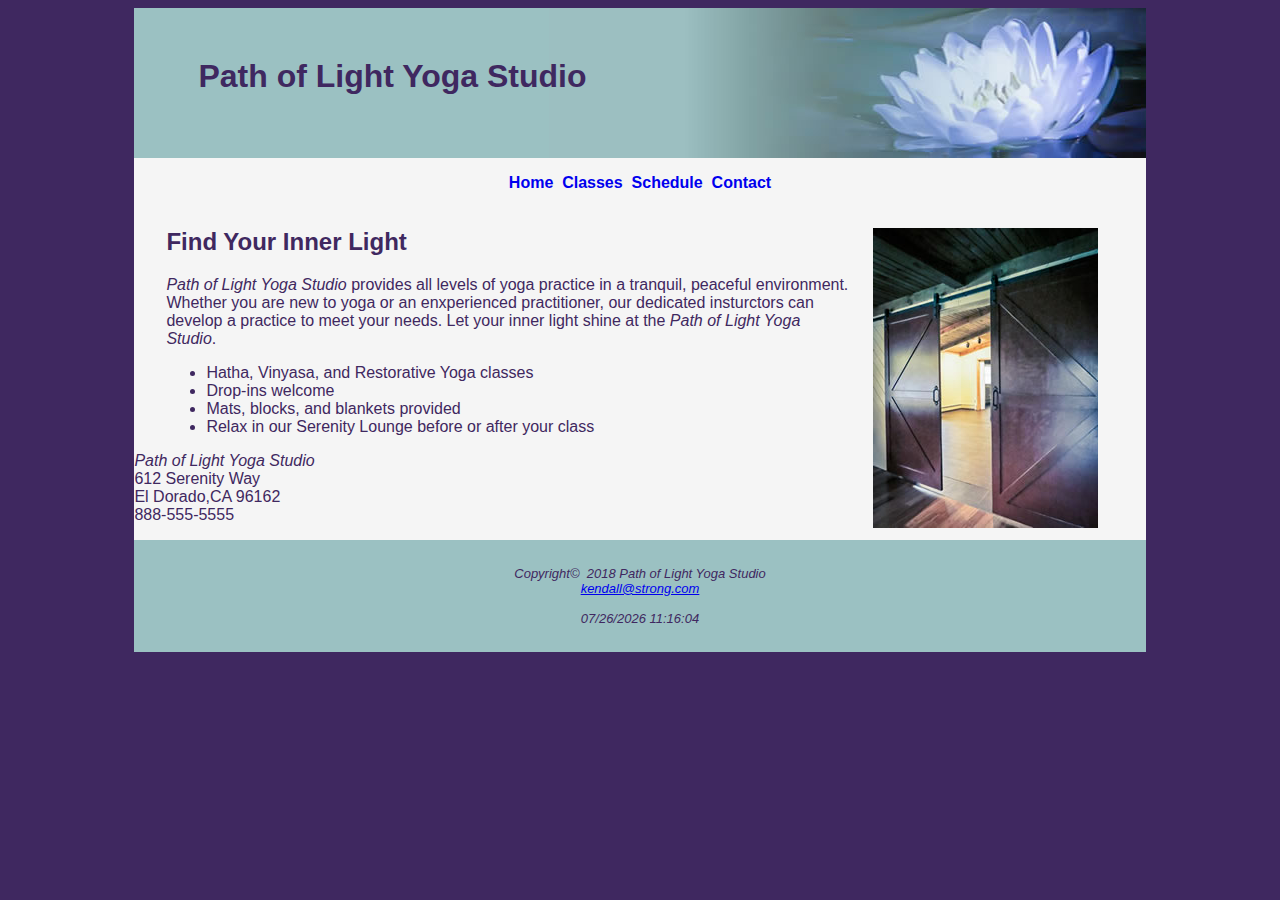
<file: index.html>
<html lang="en">
<head>
    <meta charset="UTF-8">
    <meta name="viewport" content="width=device-width, initial-scale=1.0">
    <title>Path of Light Yoga Studio</title>
    <link rel="stylesheet" href="css/yoga.css">
</head>
<body><div id="wrapper">
    <!-- header -->
<header>
<h1>Path of Light Yoga Studio</h1>
</header>
    <!-- nav -->
<nav>
<a href="index.html"a>Home</a>&nbsp;&nbsp;<a href="classes.html"a>Classes</a>&nbsp;&nbsp;<a href="schedule.html"a>Schedule</a>&nbsp;&nbsp;<a href="contact.html"a>Contact</a>
</nav>
    <!-- main -->
<main>
 <img src="yoga images/yogadoor.jpg "width="auto" height="auto" alt="open doors" align="right">   
<h2>Find Your Inner Light</h2>
<p><i>Path of Light Yoga Studio</i> provides all levels of yoga practice in a tranquil, peaceful environment. Whether you are new to yoga or an enxperienced practitioner, our dedicated insturctors can develop a practice to meet your needs. Let your inner light shine at the <i>Path of Light Yoga Studio</i>.</p>
<ul>
    <li>Hatha, Vinyasa, and Restorative Yoga classes</li>
    <li>Drop-ins welcome</li>
    <li>Mats, blocks, and blankets provided</li>
    <li>Relax in our Serenity Lounge before or after your class</li>
</ul>
</main>
    <!-- div -->
<div>
<p>
<i>Path of Light Yoga Studio</i><br>612 Serenity Way<br>El Dorado,CA 96162<br>888-555-5555
</p>
</div>
    <!-- footer -->
<footer>
Copyright&copy;&nbsp;&nbsp;2018 Path of Light Yoga Studio<br><a href="kendall@strong.com"a>kendall@strong.com</a>
<br><br><script>var date = document.lastModified;document.write(date);</script>
</footer>

</div></body>
</html>
</file>
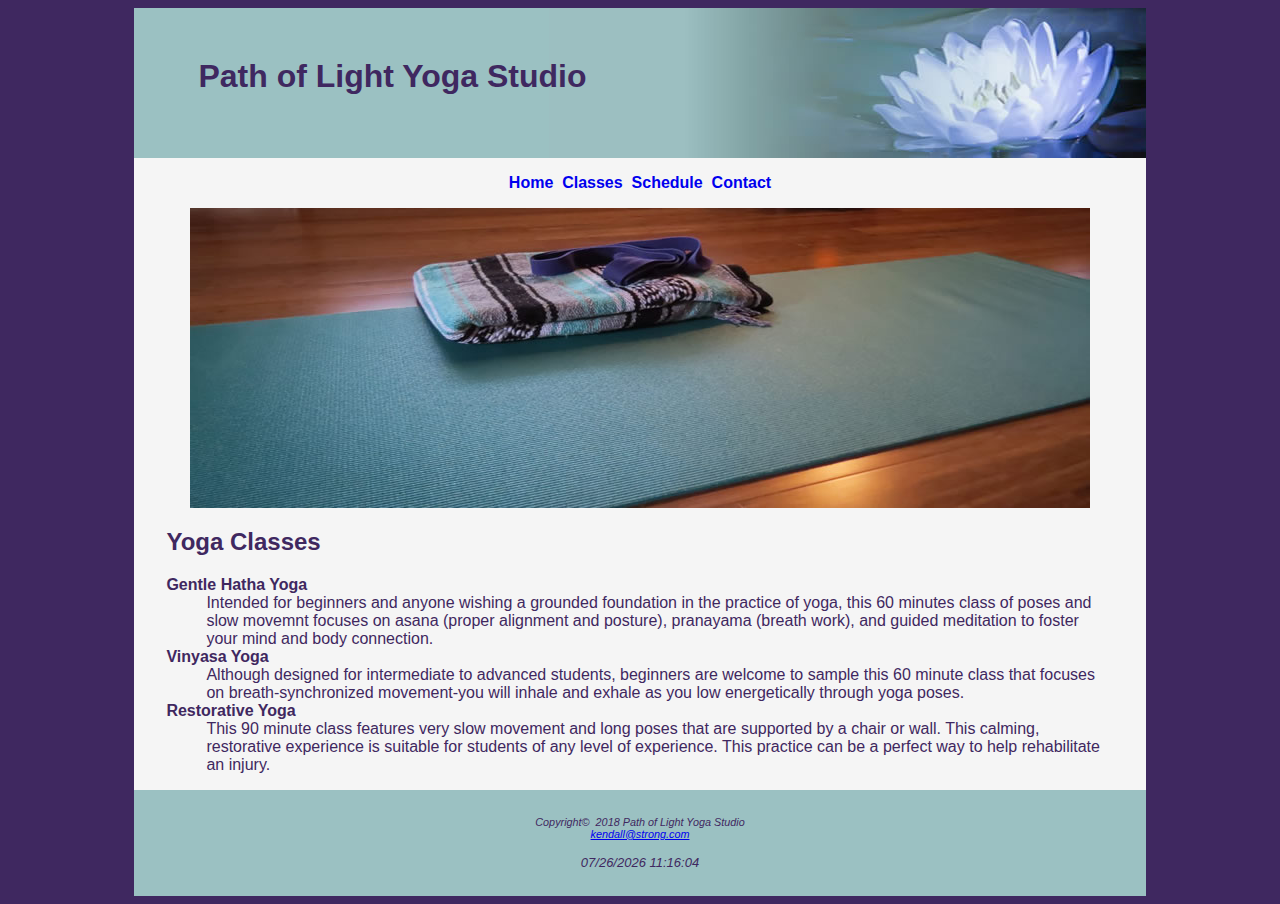
<file: classes.html>
<html lang="en">
<head>
    <meta charset="UTF-8">
    <meta name="viewport" content="width=device-width, initial-scale=1.0">
    <title>Path of Light Yoga Studio :: Classes</title>
    <link rel="stylesheet" href="css/yoga.css">
</head>
<body><div id="wrapper">
    <!-- header -->
<header>
<h1>Path of Light Yoga Studio</h1>
</header>
    <!-- nav -->
<nav>
<b><a href="index.html"a>Home</a>&nbsp;&nbsp;<a href="classes.html"a>Classes</a>&nbsp;&nbsp;<a href="schedule.html"a>Schedule</a>&nbsp;&nbsp;<a href="contact.html"a>Contact</a></b>
</nav>
    <!-- main -->
<main>
<div id="hero">
    <img src="yoga images/yogamat.jpg" width="auto" height="auto" alt="yoga mat" class="center">
</div>
<h2>Yoga Classes</h2>
<!-- 1 -->
<dl>
<dt><strong>
Gentle Hatha Yoga
</strong></dt>
<dd>
Intended for beginners and anyone wishing a grounded foundation in the practice of yoga, this 60 minutes class of poses and slow movemnt focuses on asana (proper alignment and posture), pranayama (breath work), and guided meditation to foster your mind and body connection.
</dd>
<!-- 2 -->
<dt><strong>
Vinyasa Yoga
</strong></dt>
<dd>
Although designed for intermediate to advanced students, beginners are welcome to sample this 60 minute class that focuses on breath-synchronized movement-you will inhale and exhale as you low energetically through yoga poses.
</dd>
<!-- 3 -->
<dt><strong>
Restorative Yoga
</strong></dt>
<dd>
This 90 minute class features very slow movement and long poses that are supported by a chair or wall. This calming, restorative experience is suitable for students of any level of experience. This practice can be a perfect way to help rehabilitate an injury.
</dd>
</dl>
</main>
    <!-- div -->
<div>

</div>
    <!-- footer -->
<footer>
<small><i>Copyright&copy;&nbsp;&nbsp;2018 Path of Light Yoga Studio<br><a href="kendall@strong.com"a>kendall@strong.com</a></i></small>
<br><br><script>var date = document.lastModified;document.write(date);</script>
</footer>

</div></body>
</html>
</file>
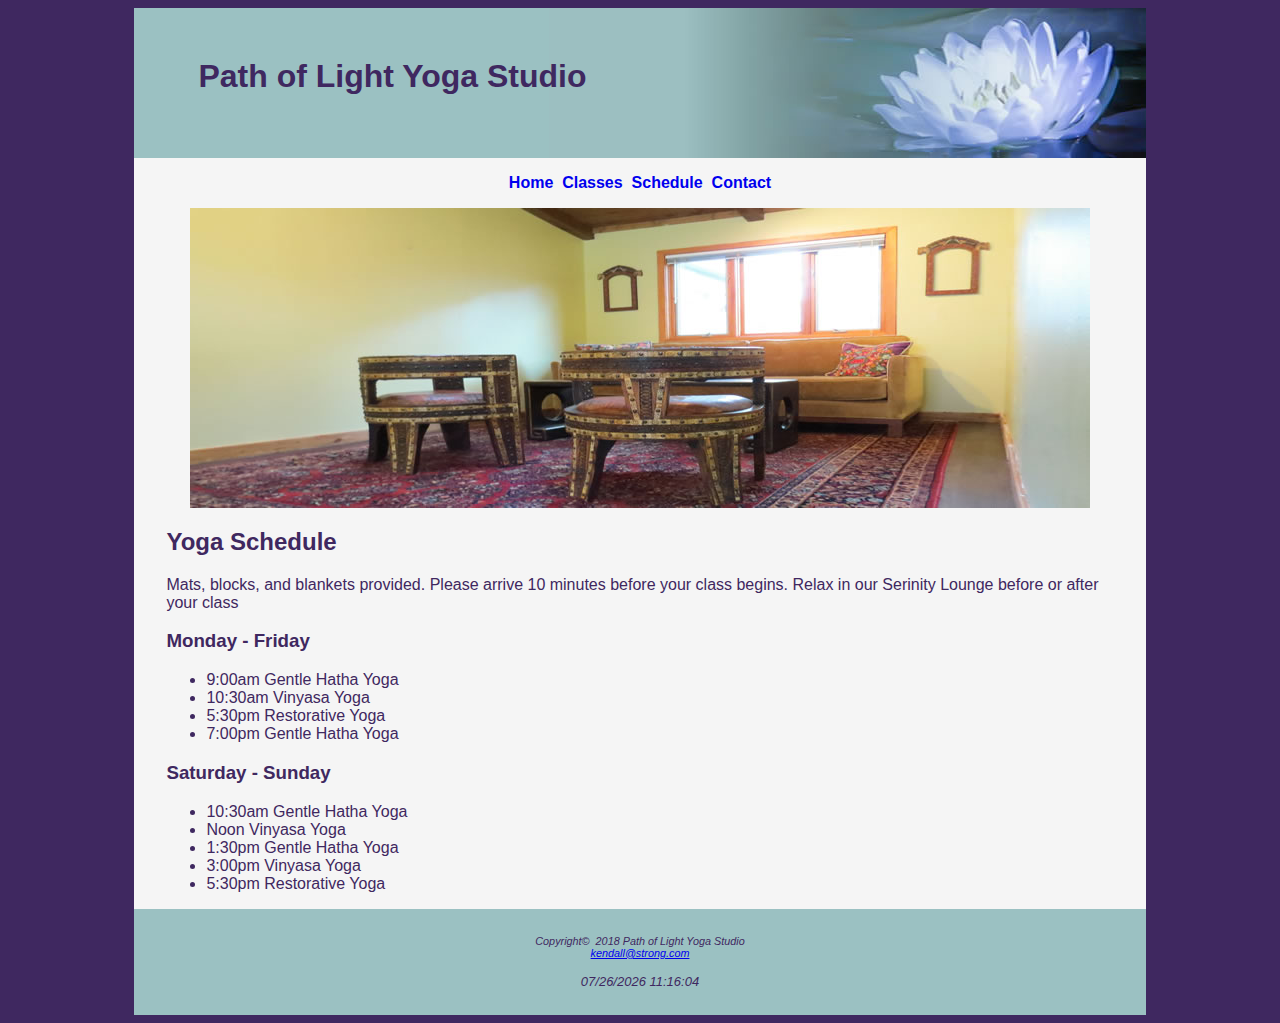
<file: schedule.html>
<html lang="en">
<head>
    <meta charset="UTF-8">
    <meta name="viewport" content="width=device-width, initial-scale=1.0">
    <title>Path of Light Yoga Studio :: Schedule</title>
    <link rel="stylesheet" href="css/yoga.css">
</head>
<body><div id="wrapper">
    <!-- header -->
<header>
<h1>Path of Light Yoga Studio</h1>
</header>
    <!-- nav -->
<nav>
<b><a href="index.html"a>Home</a>&nbsp;&nbsp;<a href="classes.html"a>Classes</a>&nbsp;&nbsp;<a href="schedule.html"a>Schedule</a>&nbsp;&nbsp;<a href="contact.html"a>Contact</a></b>
</nav>
    <!-- main -->
<main>
<div id="hero">
    <img src="yoga images/yogalounge.jpg" width="auto" alt="yoga mat" class="center">
</div>
<h2>Yoga Schedule</h2>
<!-- 1 -->
<p>Mats, blocks, and blankets provided. Please arrive 10 minutes before your class begins. Relax in our Serinity Lounge before or after your class</p>
<h3>Monday - Friday</h3>
<ul>
    <li>9:00am Gentle Hatha Yoga</li>
    <li>10:30am Vinyasa Yoga</li>
    <li>5:30pm Restorative Yoga</li>
    <li>7:00pm Gentle Hatha Yoga</li>
 </ul>   
<h3>Saturday - Sunday  </h3>

<ul>
    <li>10:30am Gentle Hatha Yoga</li>
    <li> Noon Vinyasa Yoga</li>
    <li>1:30pm Gentle Hatha Yoga</li>
    <li>3:00pm Vinyasa Yoga</li>
    <li>5:30pm Restorative Yoga</li>
</ul>

</main>
    <!-- div -->
<div>

</div>
    <!-- footer -->
<footer>
<small><i>Copyright&copy;&nbsp;&nbsp;2018 Path of Light Yoga Studio<br><a href="kendall@strong.com"a>kendall@strong.com</a></i></small>
<br><br><script>var date = document.lastModified;document.write(date);</script>
</footer>

</div></body>
</html>
</file>
<file: css/yoga.css>
body{

    font-family: Arial, sans-serif;
    background-color: #f5f5f5;
    color: #3F2860;
    background-color: 3F2860;

}
header{
    background-color: #9bc1c2;
    background-image: url("lilyheader.jpg");
    background-repeat: repeat-y;
    background-position: right;
    height: 150px;
}
h1{
padding-top: 50px;
padding-left: 2em;
}
nav {
text-align: center;
padding: 1em;
}
nav a{
text-decoration: none;
font-weight: bold;
}

footer{
background-color: #9bc1c2;
font-size: small;
font-style: italic;
text-align: center;
padding: 2em;
}
#hero{
text-align: center;
}
#wrapper{
width: 80%;
margin-right: auto;
margin-left: auto;   
background-color: F5F5F5; 
min-width: 1000px;
max-width: 1280px;
}
.center{
    display: block;
    margin-left: auto;
    margin-right: auto;
    width: 95%;
}
img{
    padding-left: 1em;
    padding-right: 1em;
}
main{
    padding-left: 2em;
    padding-right: 2em;
}
</file>
